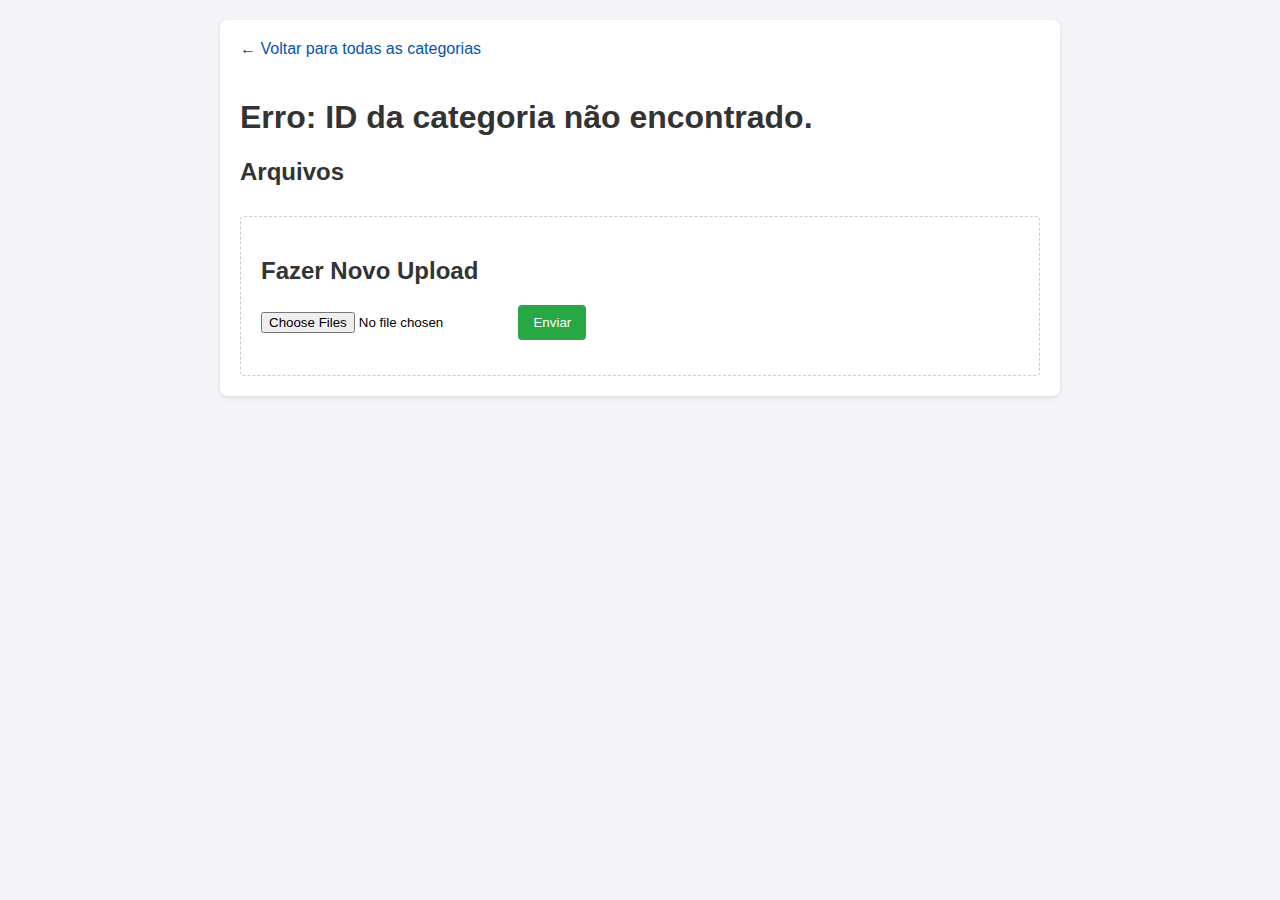
<file: sistemalojaremap/html/categoria.html>
<!DOCTYPE html>
<html lang="pt-br">
<head>
    <meta charset="UTF-8">
    <meta name="viewport" content="width=device-width, initial-scale=1.0">
    <title>Arquivos da Categoria</title>
    <style>
        body { font-family: sans-serif; background-color: #f4f4f9; margin: 0; padding: 20px; }
        .container { max-width: 800px; margin: auto; background: #fff; padding: 20px; border-radius: 8px; box-shadow: 0 2px 5px rgba(0,0,0,0.1); }
        h1, h2 { color: #333; }
        a { text-decoration: none; color: #0056b3; }
        ul { list-style: none; padding: 0; margin-top: 20px; }
        li { background: #f9f9f9; border: 1px solid #eee; padding: 15px; margin-bottom: 10px; border-radius: 4px; display: flex; justify-content: space-between; align-items: center; }
        .upload-form { margin-top: 30px; padding: 20px; border: 1px dashed #ccc; border-radius: 4px; }
        button { padding: 10px 15px; background-color: #28a745; color: white; border: none; border-radius: 4px; cursor: pointer; }
        button:hover { background-color: #218838; }
        .status { margin-top: 15px; font-style: italic; }
        #voltar { display: inline-block; margin-bottom: 20px; }
        .delete-btn { background-color: #dc3545; font-size: 12px; padding: 5px 10px; }
        .delete-btn:hover { background-color: #c82333; }
    </style>
</head>
<body>
    <div class="container">
        <a href="index.html" id="voltar">&larr; Voltar para todas as categorias</a>
        <h1 id="titulo-categoria">Carregando...</h1>
        
        <h2>Arquivos</h2>
        <ul id="lista-arquivos"></ul>
        <div id="status-lista" class="status"></div>

        <div class="upload-form">
            <h2>Fazer Novo Upload</h2>
            <form id="form-upload">
                <input type="file" id="input-arquivo" required multiple>
                <button type="submit">Enviar</button>
            </form>
            <div id="status-upload" class="status"></div>
        </div>
    </div>

    <script>
        // LINHA CORRETA
        const API_URL = 'https://loja-drive-api-server.velmc0.easypanel.host/api';

        const tituloCategoria = document.getElementById('titulo-categoria');
        const listaArquivos = document.getElementById('lista-arquivos');
        const statusLista = document.getElementById('status-lista');
        const statusUpload = document.getElementById('status-upload');
        const formUpload = document.getElementById('form-upload');
        const inputFile = document.getElementById('input-arquivo');

        const params = new URLSearchParams(window.location.search);
        const categoriaId = params.get('id');

        async function carregarArquivos() {
            if (!categoriaId) {
                tituloCategoria.textContent = "Erro: ID da categoria não encontrado.";
                return;
            }

            statusLista.textContent = 'Carregando arquivos...';
            listaArquivos.innerHTML = '';

            try {
                const response = await fetch(`${API_URL}/categorias/${categoriaId}/arquivos`);
                if (!response.ok) throw new Error('Falha ao carregar.');
                
                const data = await response.json();
                tituloCategoria.textContent = data.titulo;

                if (data.arquivos.length === 0) {
                    statusLista.textContent = 'Nenhum arquivo encontrado nesta categoria.';
                    return;
                }

                data.arquivos.forEach(arq => {
                    // --- ALTERAÇÃO AQUI ---
                    // Agora, todos os arquivos usarão o webViewLink padrão.
                    const linkHref = arq.webViewLink;
                    // --- FIM DA ALTERAÇÃO ---

                    const li = document.createElement('li');
                    li.innerHTML = `
                        <a href="${linkHref}" target="_blank">${arq.name}</a>
                        <button class="delete-btn" onclick="apagarArquivo('${arq.id}', '${arq.name}')">Apagar</button>
                    `;
                    listaArquivos.appendChild(li);
                });
                statusLista.textContent = '';
            } catch (error) {
                statusLista.textContent = `Erro: ${error.message}`;
            }
        }

        formUpload.addEventListener('submit', async (event) => {
            event.preventDefault();
            const arquivos = inputFile.files;
            if (arquivos.length === 0) return;

            const formData = new FormData();
            for (let i = 0; i < arquivos.length; i++) {
                formData.append('arquivos', arquivos[i]);
            }
            formData.append('categoriaId', categoriaId);

            statusUpload.textContent = `Enviando ${arquivos.length} arquivo(s)...`;
            try {
                const response = await fetch(`${API_URL}/upload`, {
                    method: 'POST',
                    body: formData
                });
                
                const result = await response.json();
                if (!response.ok) {
                    throw new Error(result.message || 'Erro desconhecido no upload.');
                }
                
                statusUpload.textContent = result.message;
                inputFile.value = '';
                carregarArquivos();
            } catch (error) {
                statusUpload.textContent = `Erro: ${error.message}`;
            }
        });
        
        async function apagarArquivo(fileId, fileName) {
            if (!confirm(`Tem certeza que deseja apagar o arquivo "${fileName}"?`)) {
                return;
            }

            statusLista.textContent = `Apagando "${fileName}"...`;
            try {
                const response = await fetch(`${API_URL}/arquivos/${fileId}`, { method: 'DELETE' });
                if (!response.ok) throw new Error((await response.json()).message);

                statusLista.textContent = 'Arquivo apagado com sucesso.';
                carregarArquivos();
            } catch(error) {
                statusLista.textContent = `Erro ao apagar: ${error.message}`;
            }
        }

        document.addEventListener('DOMContentLoaded', carregarArquivos);
    </script>
</body>
</html>
</file>
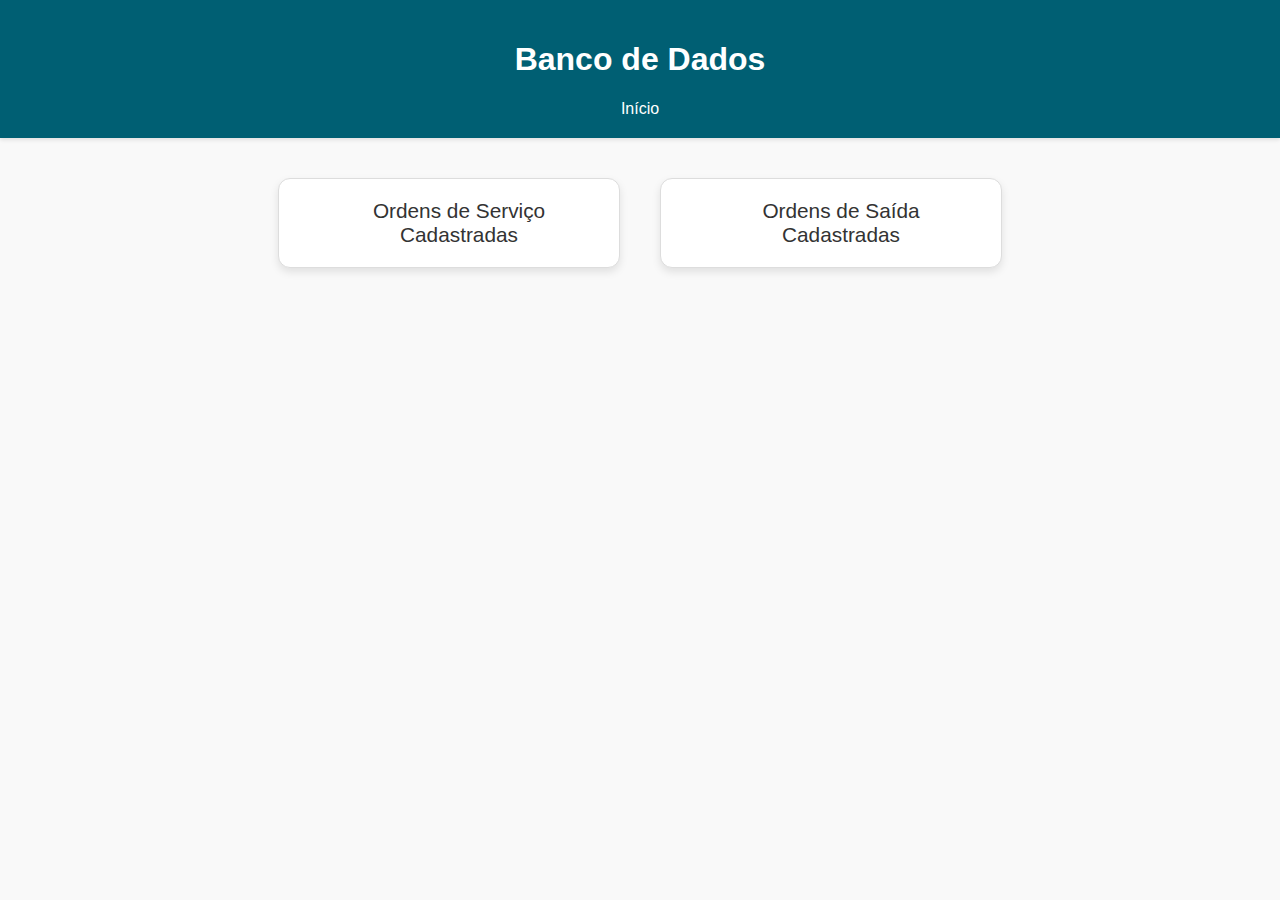
<file: sistemalojaremap/html/index_dtbase.html>
<html lang="pt-br" data-lt-installed="true"><head>
    <meta charset="UTF-8">
    <meta name="viewport" content="width=device-width, initial-scale=1.0">
    <link rel="stylesheet" href="https://cdnjs.cloudflare.com/ajax/libs/font-awesome/6.5.1/css/all.min.css" integrity="sha512-DTOQO9RWCH3ppGqcWaEA1BIZOC6xxalwEsw9c2QQeAIftl+Vegovlnee1c9QX4TctnWMn13TZye+giMm8e2LwA==" crossorigin="anonymous" referrerpolicy="no-referrer">
    <link rel="stylesheet" href="../css/indexstyle.css">
    <link rel="icon" type="image/x-icon" href="../src/favicon.ico">
    <title>Home Page</title>
  </head>
  <body>
    <header>
      <h1>Banco de Dados</h1>
      <a href="../index.html" class="header-link">Início</a>
    </header>

    <div class="content">
      <a href="../php/entryorderdtbase.php" class="menu-item">
        <i class="fas fa-tasks"></i>
        <span>Ordens de Serviço Cadastradas</span>
      </a>

      <a href="../php/exitorderdtbase.php" class="menu-item">
        <i class="fas fa-tasks"></i>
        <span>Ordens de Saída Cadastradas</span>
      </a>
    </div>
  

</body>
</html>
</file>
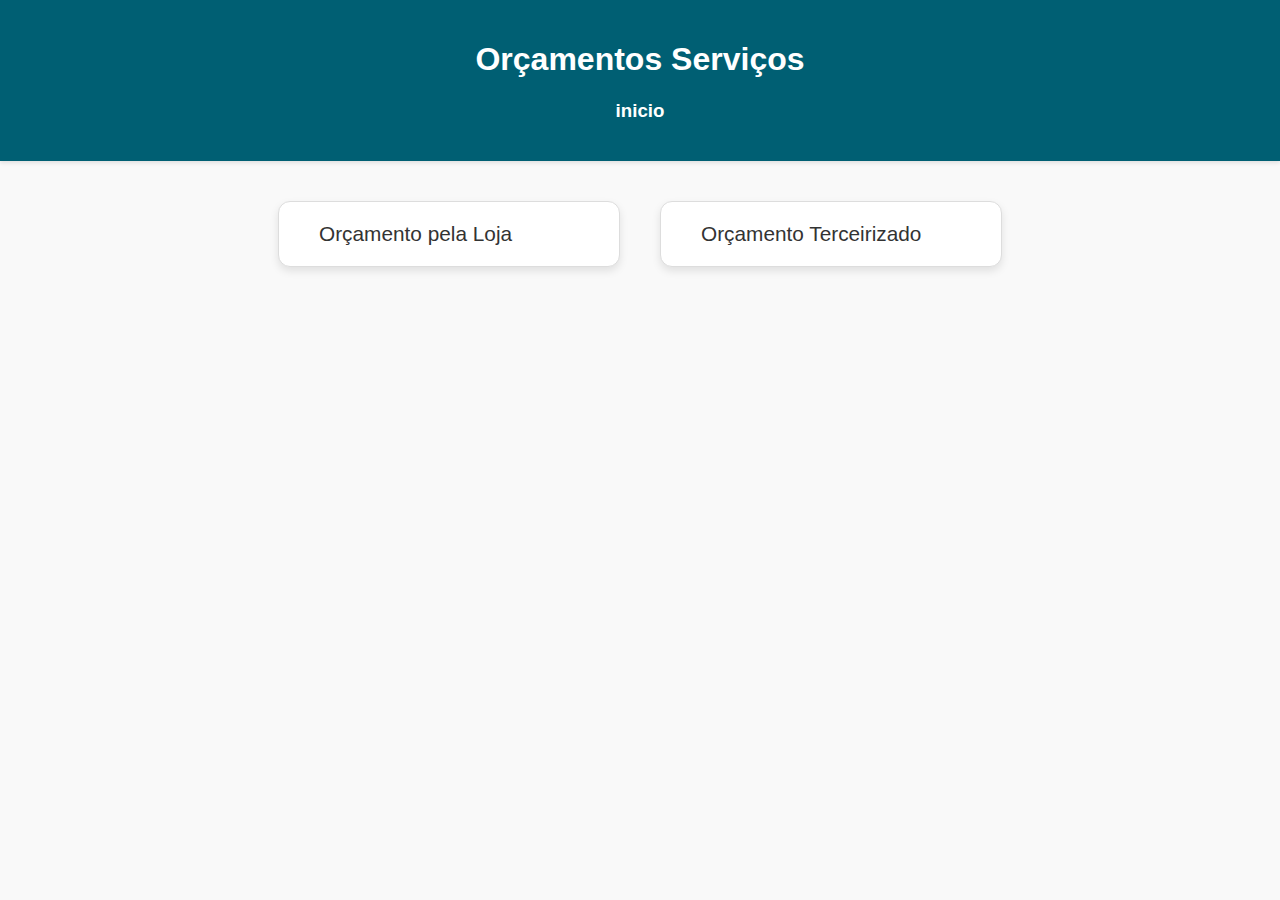
<file: sistemalojaremap/html/index_services.html>
<!DOCTYPE html>
<html lang="pt-br">
  <head>
    <meta charset="UTF-8" />
    <meta name="viewport" content="width=device-width, initial-scale=1.0" />
    <link
      rel="stylesheet"
      href="https://cdnjs.cloudflare.com/ajax/libs/font-awesome/6.5.1/css/all.min.css"
      integrity="sha512-DTOQO9RWCH3ppGqcWaEA1BIZOC6xxalwEsw9c2QQeAIftl+Vegovlnee1c9QX4TctnWMn13TZye+giMm8e2LwA=="
      crossorigin="anonymous"
      referrerpolicy="no-referrer"
    />
    <link rel="stylesheet" href="../css/indexstyle.css" />
    <link rel="icon" type="image/x-icon" href="../src/favicon.ico" />
    <title>Orçamento de Serviços</title>
  </head>
  <body>
    <header>
      <h1>Orçamentos Serviços</h1>
      <a href="../index.html"><h3>inicio</h3></a>
    </header>
    <div class="content">
      <a href="../php/service_budget.php">
        <div class="menu-item" id="Orçamento">
          <i class="fa-solid fa-file-invoice-dollar"></i
          ><span>Orçamento pela Loja</span>
        </div>
      </a>
      <a href="./sticker_budget.html"
        ><div class="menu-item" id="servicos">
          <i class="fa-solid fa-tape"></i><span>Orçamento Terceirizado</span>
        </div>
      </a>
    </div>
  </body>
</html>
</file>
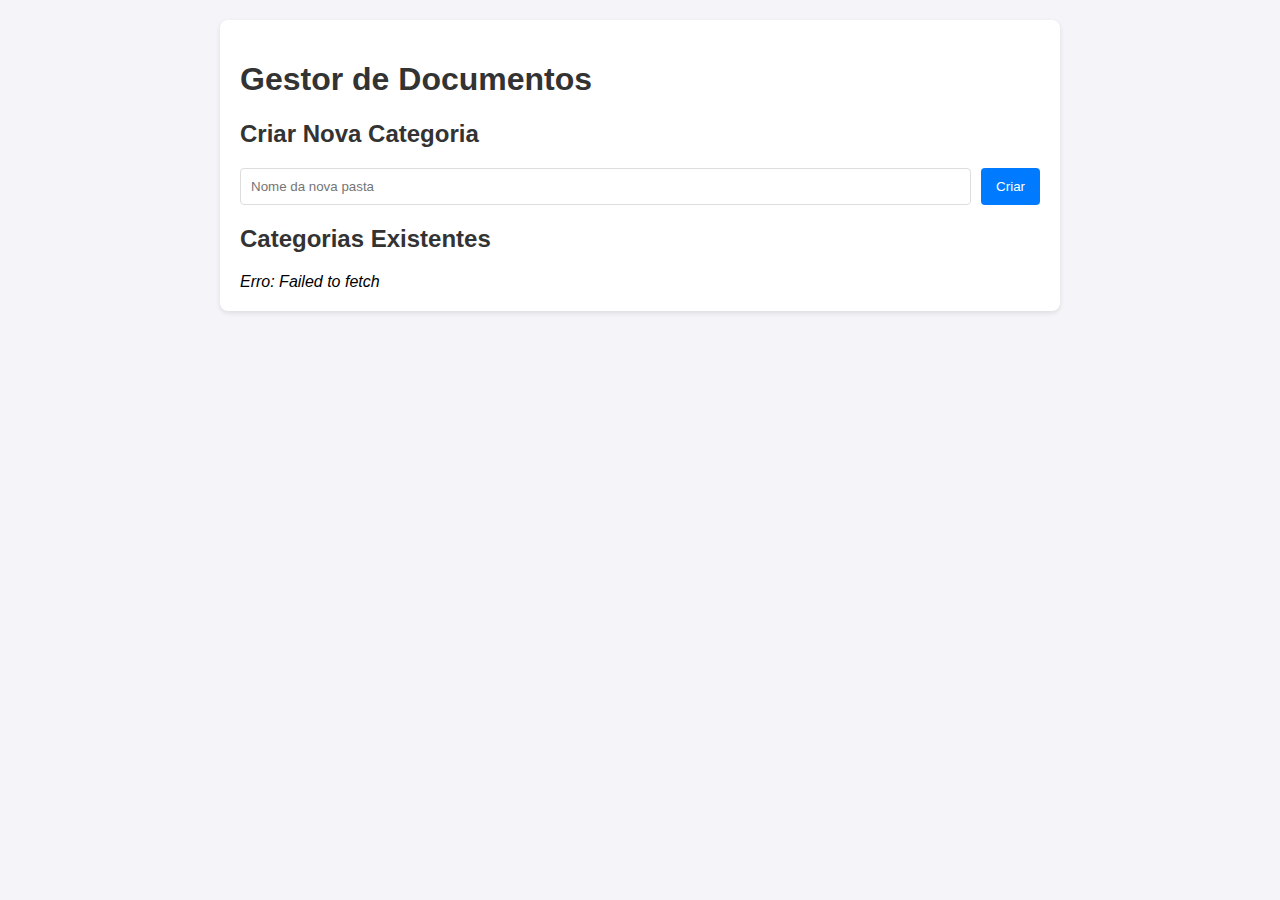
<file: sistemalojaremap/html/pastas.html>
<!DOCTYPE html>
<html lang="pt-br">
<head>
    <meta charset="UTF-8">
    <meta name="viewport" content="width=device-width, initial-scale=1.0">
    <title>Gestor de Documentos</title>
    <style>
        body { font-family: sans-serif; background-color: #f4f4f9; margin: 0; padding: 20px; }
        .container { max-width: 800px; margin: auto; background: #fff; padding: 20px; border-radius: 8px; box-shadow: 0 2px 5px rgba(0,0,0,0.1); }
        h1, h2 { color: #333; }
        .form-container { display: flex; gap: 10px; }
        input[type="text"] { flex-grow: 1; padding: 10px; border: 1px solid #ddd; border-radius: 4px; }
        button { padding: 10px 15px; background-color: #007bff; color: white; border: none; border-radius: 4px; cursor: pointer; }
        button:hover { background-color: #0056b3; }
        ul { list-style: none; padding: 0; margin-top: 20px; }
        li { background: #f9f9f9; border: 1px solid #eee; padding: 15px; margin-bottom: 10px; border-radius: 4px; display: flex; justify-content: space-between; align-items: center; }
        a { text-decoration: none; color: #0056b3; font-weight: bold; }
        .status { margin-top: 15px; font-style: italic; }
        .delete-btn { background-color: #dc3545; font-size: 12px; padding: 5px 10px; }
        .delete-btn:hover { background-color: #c82333; }
    </style>
</head>
<body>
    <div class="container">
        <h1>Gestor de Documentos</h1>
        
        <h2>Criar Nova Categoria</h2>
        <form id="form-nova-categoria">
            <div class="form-container">
                <input type="text" id="titulo-categoria" placeholder="Nome da nova pasta" required>
                <button type="submit">Criar</button>
            </div>
        </form>
        <div id="status-criacao" class="status"></div>

        <h2>Categorias Existentes</h2>
        <ul id="lista-categorias"></ul>
        <div id="status-lista" class="status">Carregando...</div>
    </div>

    <script>
       // LINHA CORRETA
        const API_URL = 'https://loja-drive-api-server.velmc0.easypanel.host/api';
        
        const formCriacao = document.getElementById('form-nova-categoria');
        const inputTitulo = document.getElementById('titulo-categoria');
        const listaCategorias = document.getElementById('lista-categorias');
        const statusLista = document.getElementById('status-lista');
        const statusCriacao = document.getElementById('status-criacao');

        async function carregarCategorias() {
            statusLista.textContent = 'Carregando...';
            listaCategorias.innerHTML = '';
            try {
                const response = await fetch(`${API_URL}/categorias`);
                if (!response.ok) throw new Error('Falha ao carregar.');
                
                const categorias = await response.json();
                
                if (categorias.length === 0) {
                    statusLista.textContent = 'Nenhuma categoria encontrada.';
                    return;
                }

                categorias.forEach(cat => {
                    const li = document.createElement('li');
                    li.innerHTML = `
                        <a href="categoria.html?id=${cat.id}">${cat.titulo}</a>
                        <button class="delete-btn" onclick="apagarCategoria(${cat.id}, '${cat.titulo}')">Apagar</button>
                    `;
                    listaCategorias.appendChild(li);
                });
                statusLista.textContent = '';
            } catch (error) {
                statusLista.textContent = `Erro: ${error.message}`;
            }
        }

        formCriacao.addEventListener('submit', async (event) => {
            event.preventDefault();
            const titulo = inputTitulo.value.trim();
            if (!titulo) return;

            statusCriacao.textContent = 'Criando...';
            try {
                const response = await fetch(`${API_URL}/categorias`, {
                    method: 'POST',
                    headers: { 'Content-Type': 'application/json' },
                    body: JSON.stringify({ titulo })
                });
                if (!response.ok) throw new Error((await response.json()).message);
                
                statusCriacao.textContent = 'Categoria criada!';
                inputTitulo.value = '';
                carregarCategorias();
            } catch (error) {
                statusCriacao.textContent = `Erro: ${error.message}`;
            }
        });

        async function apagarCategoria(id, titulo) {
            if (!confirm(`Tem certeza que deseja apagar a categoria "${titulo}" e TODOS os seus arquivos? Esta ação não pode ser desfeita.`)) {
                return;
            }

            statusLista.textContent = `Apagando "${titulo}"...`;
            try {
                const response = await fetch(`${API_URL}/categorias/${id}`, { method: 'DELETE' });
                if (!response.ok) throw new Error((await response.json()).message);
                
                statusLista.textContent = 'Categoria apagada com sucesso.';
                carregarCategorias();
            } catch (error) {
                statusLista.textContent = `Erro ao apagar: ${error.message}`;
            }
        }

        document.addEventListener('DOMContentLoaded', carregarCategorias);
    </script>
</body>
</html>
</file>
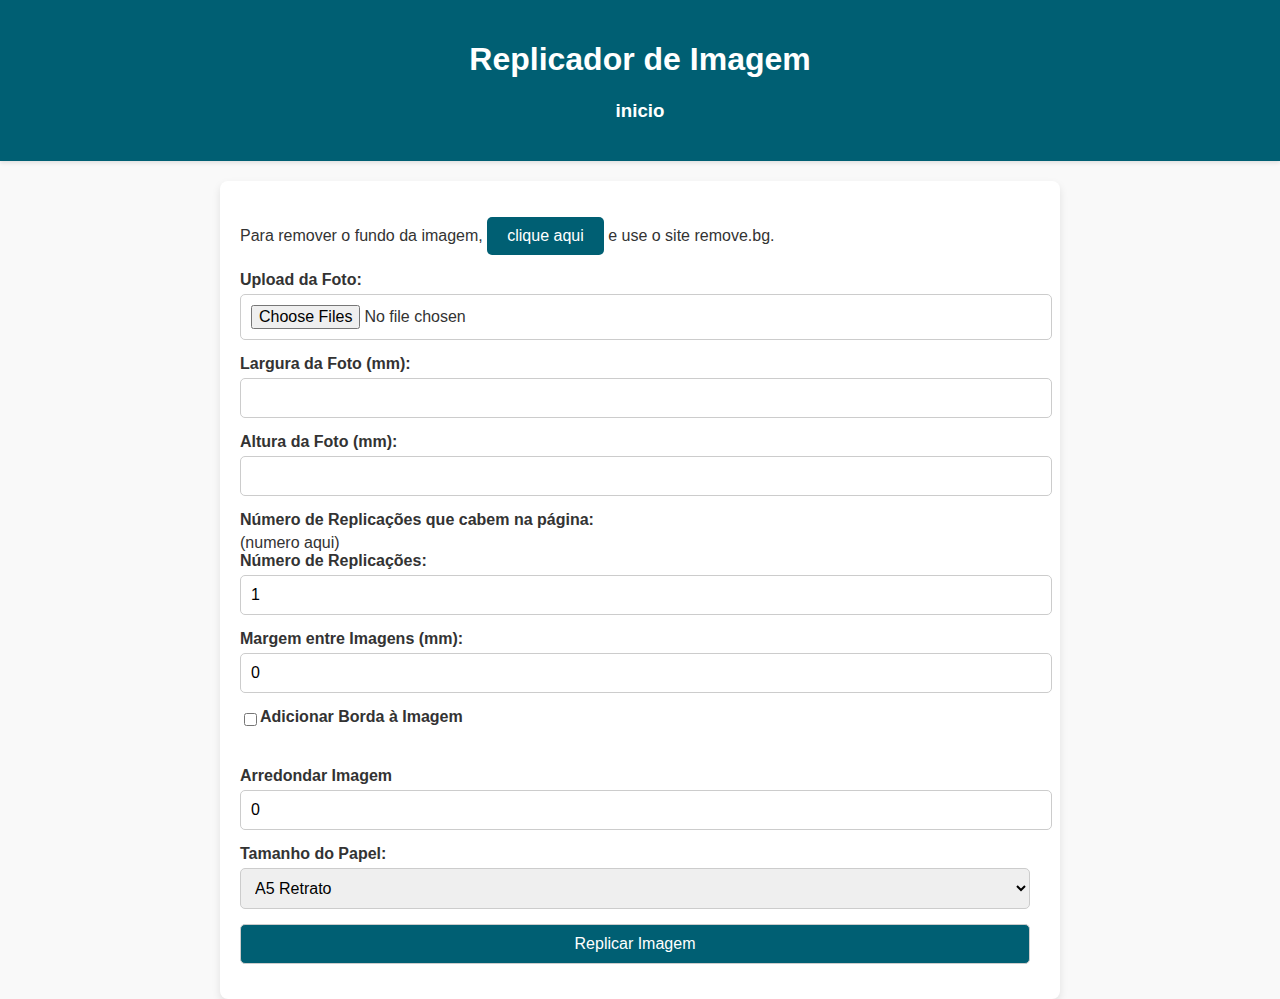
<file: sistemalojaremap/html/replicate_images.html>
<!DOCTYPE html>
<html lang="pt-BR">
  <head>
    <meta charset="UTF-8" />
    <meta name="viewport" content="width=device-width, initial-scale=1.0" />
    <title>Replicador de Imagem</title>
    <link rel="stylesheet" href="../css/replicate_images.css" />
    <link rel="icon" type="image/x-icon" href="../src/favicon.ico" />
  </head>
  <body>
    <header>
      <h1>Replicador de Imagem</h1>
      <a href="../index.html"><h3>inicio</h3></a>
    </header>

    <div class="container">
      <div class="remove-bg-link">
        <p>
          Para remover o fundo da imagem,
          <a href="https://www.remove.bg/pt-br" target="_blank">clique aqui</a>
          e use o site remove.bg.
        </p>
      </div>
      <div>
        <label for="imageUpload">Upload da Foto:</label>
        <input type="file" id="imageUpload" accept="image/*" multiple />
      </div>
      <div>
        <label for="imageWidth">Largura da Foto (mm):</label>
        <input type="number" id="imageWidth" min="1" />
      </div>
      <div>
        <label for="imageHeight">Altura da Foto (mm):</label>
        <input type="number" id="imageHeight" min="1" />
      </div>
      <div>
        <label for="imageCountPage"
          >Número de Replicações que cabem na página:</label
        >
        <span id="Pgfor-size">(numero aqui)</span>
      </div>
      <div>
        <label for="imageCount">Número de Replicações:</label>
        <input type="number" id="imageCount" min="1" value="1" />
      </div>
      <div>
        <label for="imageMargin">Margem entre Imagens (mm):</label>
        <input type="number" id="imageMargin" min="0" value="0" />
      </div>
      <div style="display: flex">
        <input type="checkbox" id="imageBorder" />
        <label for="imageBorder">Adicionar Borda à Imagem</label>
      </div>
      <br />
      <br />
      <div>
        <label for="imageRound">Arredondar Imagem</label>
        <input type="number" id="imageRound" min="0" value="0" />
      </div>
      <div>
        <label for="paperSize">Tamanho do Papel:</label>
        <select id="paperSize">
          <option value="A5">A5 Retrato</option>
          <option value="A5_Paisagem">A5 Paisagem</option>
          <option value="A4">A4 Retrato</option>
          <option value="A4_Paisagem">A4 Paisagem</option>
          <option value="A3">A3 Retrato</option>
          <option value="A3_Paisagem">A3 Paisagem</option>
        </select>
      </div>
      <button id="replicateButton">Replicar Imagem</button>
    </div>

    <script>
      document
        .getElementById("replicateButton")
        .addEventListener("click", replicateImage)

      const widthInput = document.getElementById("imageWidth")
      const heightInput = document.getElementById("imageHeight")
      const marginInput = document.getElementById("imageMargin")
      const paperSizeSelect = document.getElementById("paperSize")
      const resultSpan = document.getElementById("Pgfor-size")

      const paperSizes = {
        A3: { width: 297, height: 420 },
        A3_Paisagem: { width: 420, height: 297 },
        A4: { width: 210, height: 297 },
        A4_Paisagem: { width: 297, height: 210 },
        A5: { width: 148, height: 210 },
        A5_: { width: 210, height: 148 },
      }

      function calcularElementos(
        alturaElemento,
        larguraElemento,
        margem,
        papel
      ) {
        const totalWidth = larguraElemento + margem
        const totalHeight = alturaElemento + margem
        const elementosPorLinha = Math.floor(papel.width / totalWidth)
        const elementosPorColuna = Math.floor(papel.height / totalHeight)
        return elementosPorLinha * elementosPorColuna
      }

      function updateResult() {
        const larguraElemento = parseFloat(widthInput.value)
        const alturaElemento = parseFloat(heightInput.value)
        const imgMargin = parseFloat(marginInput.value)
        const paperSize = paperSizeSelect.value
        const papel = paperSizes[paperSize]

        if (
          isNaN(larguraElemento) ||
          isNaN(alturaElemento) ||
          isNaN(imgMargin) ||
          larguraElemento <= 0 ||
          alturaElemento <= 0 ||
          imgMargin < 0
        ) {
          resultSpan.textContent = "(numero aqui)"
          return
        }

        const totalElementos = calcularElementos(
          alturaElemento,
          larguraElemento,
          imgMargin,
          papel
        )
        resultSpan.textContent = totalElementos
      }

      widthInput.addEventListener("input", updateResult)
      heightInput.addEventListener("input", updateResult)
      marginInput.addEventListener("input", updateResult)
      paperSizeSelect.addEventListener("change", updateResult)

     function replicateImage() {
  const fileInput = document.getElementById("imageUpload")
  const countInput = document.getElementById("imageCount")
  const borderInput = document.getElementById("imageBorder")
  const roundInput = document.getElementById("imageRound")
  const roundInputPercent = parseInt(roundInput.value)

  const files = Array.from(fileInput.files)
  const imgWidth = parseFloat(widthInput.value)
  const imgHeight = parseFloat(heightInput.value)
  const imgCount = parseInt(countInput.value)
  const imgMargin = parseFloat(marginInput.value)
  const addBorder = borderInput.checked
  const paperSize = paperSizeSelect.value
  const papel = paperSizes[paperSize]

  if (files.length === 0 || !imgWidth || !imgHeight || !imgCount) {
    alert("Por favor, carregue pelo menos uma imagem e insira as dimensões.")
    return
  }

  const totalWidth = imgWidth + imgMargin
  const totalHeight = imgHeight + imgMargin
  const rows = Math.floor(papel.height / totalHeight)
  const cols = Math.floor(papel.width / totalWidth)
  const maxPerPage = rows * cols
  const totalImages = imgCount // Agora não limitamos!

  // Abrir nova janela
  const newWindow = window.open("", "", "width=800,height=600")
  newWindow.document.write(`
    <html>
      <head>
        <title>Replicador de Imagem</title>
        <style>
          body {
            font-family: Arial, sans-serif;
            background-color: #f5f5f5;
            margin: 0;
            padding: 20px;
          }
          .page {
            width: ${papel.width}mm;
            height: ${papel.height}mm;
            border: 1px solid #ccc;
            margin: 10px auto;
            page-break-after: always;
            display: flex;
            flex-wrap: wrap;
            align-content: flex-start;
            justify-content: center;
            position: relative;
            background: white;
          }
          .page img {
            margin: ${imgMargin / 2}mm;
            ${addBorder ? "border: 1px solid black;" : ""}
            border-radius: ${roundInputPercent}%;
            object-fit: cover;
          }
        </style>
      </head>
      <body>
      <div id="container"></div>
      </body>
    </html>
  `)
  newWindow.document.close()

  const container = newWindow.document.getElementById("container")

  // Carregar todas as imagens primeiro
  let imagensCarregadas = []

  files.forEach((file) => {
    const reader = new FileReader()
    reader.onload = function (e) {
      imagensCarregadas.push(e.target.result)

      if (imagensCarregadas.length === files.length) {
        // Quando todas estiverem carregadas
        inserirImagens(imagensCarregadas)
      }
    }
    reader.readAsDataURL(file)
  })

  function inserirImagens(listaImagens) {
    let currentPage = criarNovaPagina()
    let imagensNaPagina = 0
    let i = 0

    while (i < totalImages) {
      for (let imgSrc of listaImagens) {
        if (i >= totalImages) break

        const imgElement = newWindow.document.createElement("img")
        imgElement.src = imgSrc
        imgElement.style.width = imgWidth + "mm"
        imgElement.style.height = imgHeight + "mm"

        currentPage.appendChild(imgElement)

        imagensNaPagina++
        i++

        if (imagensNaPagina >= maxPerPage && i < totalImages) {
          // Se encher a página, cria nova
          currentPage = criarNovaPagina()
          imagensNaPagina = 0
        }
      }
    }
  }

  function criarNovaPagina() {
    const page = newWindow.document.createElement("div")
    page.className = "page"
    container.appendChild(page)
    return page
  }
}



      // Inicializa o resultado ao carregar a página
      updateResult()
    </script>
  </body>
</html>
</file>
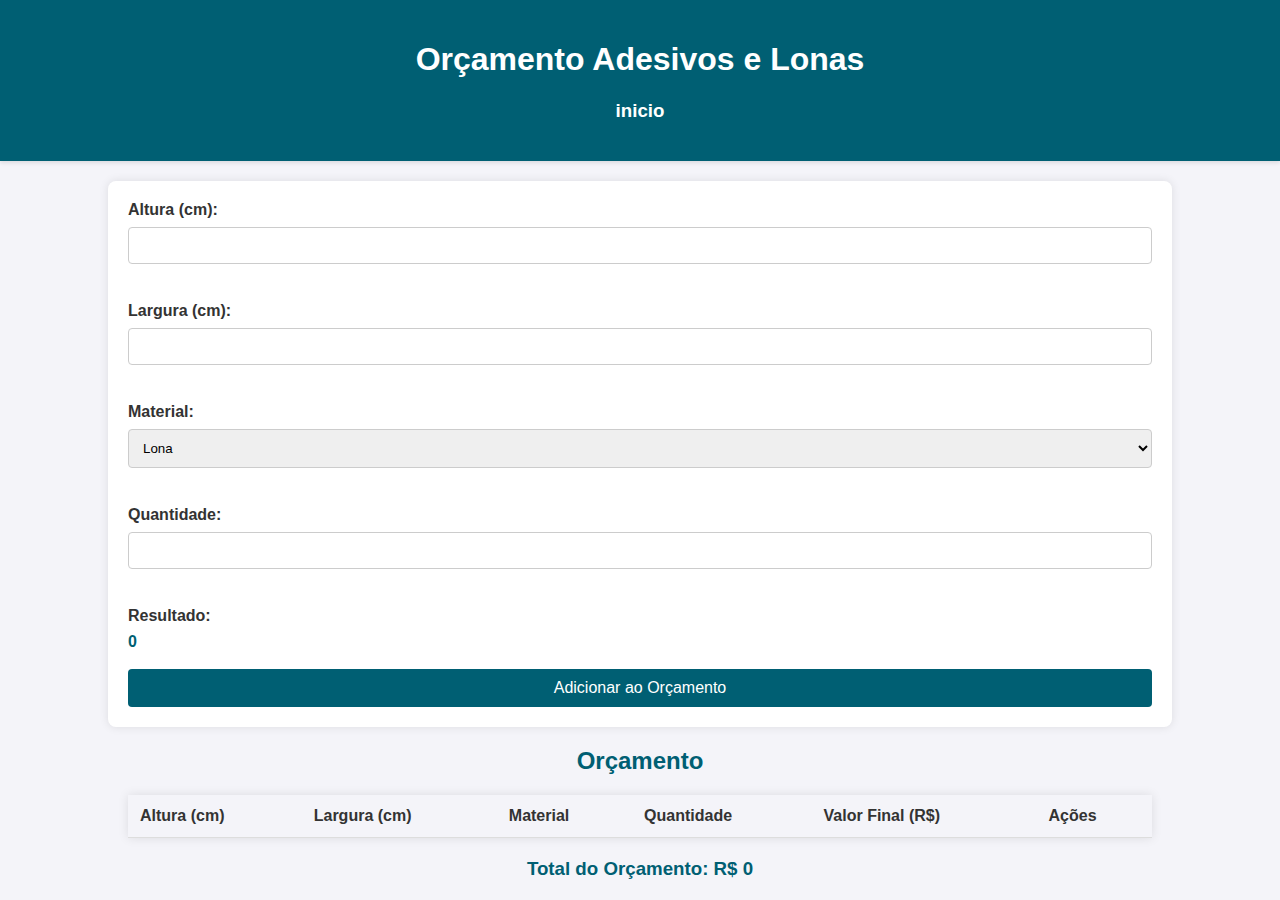
<file: sistemalojaremap/html/sticker_budget.html>
<!DOCTYPE html>
<html lang="pt-br">
  <head>
    <meta charset="UTF-8" />
    <meta name="viewport" content="width=device-width, initial-scale=1.0" />
    <title>Calculadora de Orçamento</title>
    <link rel="stylesheet" href="../css/sticker_budget.css" />
    <link rel="icon" type="image/x-icon" href="../src/favicon.ico" />
  </head>
  <body>
    <header>
      <h1>Orçamento Adesivos e Lonas</h1>
      <a href="../index.html"><h3>inicio</h3></a>
    </header>

    <form id="calculator">
      <label for="altura">Altura (cm):</label>
      <input type="number" id="altura" name="altura" min="0" /><br /><br />

      <label for="largura">Largura (cm):</label>
      <input type="number" id="largura" name="largura" min="0" /><br /><br />

      <label for="material">Material:</label>
      <select id="material" name="material">
        <option value="61">Lona</option>
        <option value="66">Lona com Acabamento (Ilhois, Banner)</option>
        <option value="61">Adesivo Leitoso</option>
        <option value="69">Adesivo Fosco</option>
        <option value="66">Adesivo Transparente</option>
        <option value="76">Adesivo Perfurado</option></select
      ><br /><br />

      <label for="quantidade">Quantidade:</label>
      <input
        type="number"
        id="quantidade"
        name="quantidade"
        min="0"
      /><br /><br />

      <label for="resultado">Resultado:</label>
      <span id="resultado">0</span>
      <br /><br />

      <button type="button" onclick="adicionarOrcamento()">
        Adicionar ao Orçamento
      </button>
    </form>

    <h2>Orçamento</h2>
    <table id="orcamentoTable">
      <thead>
        <tr>
          <th>Altura (cm)</th>
          <th>Largura (cm)</th>
          <th>Material</th>
          <th>Quantidade</th>
          <th>Valor Final (R$)</th>
          <th>Ações</th>
        </tr>
      </thead>
      <tbody></tbody>
    </table>

    <h3>Total do Orçamento: R$ <span id="totalOrcamento">0</span></h3>

    <script>
      var totalOrcamento = 0
      const porcentagemFixa = 130
      const valorMinimo = 20.0

      function adicionarOrcamento() {
        var altura = parseFloat(document.getElementById("altura").value) || 0
        var largura = parseFloat(document.getElementById("largura").value) || 0
        var materialElement = document.getElementById("material")
        var material =
          materialElement.options[materialElement.selectedIndex].text
        var valorCobrado = parseFloat(materialElement.value) || 0
        var quantidade =
          parseInt(document.getElementById("quantidade").value) || 0

        var resultado =
          (altura / 100) * (largura / 100) * valorCobrado * quantidade
        var valorFinal = resultado + resultado * (porcentagemFixa / 100)

        var table = document
          .getElementById("orcamentoTable")
          .getElementsByTagName("tbody")[0]
        var newRow = table.insertRow()

        var cell1 = newRow.insertCell(0)
        var cell2 = newRow.insertCell(1)
        var cell3 = newRow.insertCell(2)
        var cell4 = newRow.insertCell(3)
        var cell5 = newRow.insertCell(4)
        var cell6 = newRow.insertCell(5)

        cell1.innerHTML = altura.toFixed(2)
        cell2.innerHTML = largura.toFixed(2)
        cell3.innerHTML = material
        cell4.innerHTML = quantidade
        cell5.innerHTML = valorFinal.toFixed(2)
        cell6.innerHTML =
          '<button onclick="removerOrcamento(this, ' +
          valorFinal.toFixed(2) +
          ')">Remover</button>'

        totalOrcamento += valorFinal
        atualizarTotalOrcamento()
      }

      function removerOrcamento(button, valorFinal) {
        var row = button.parentNode.parentNode
        row.parentNode.removeChild(row)

        totalOrcamento -= valorFinal
        atualizarTotalOrcamento()
      }

      function atualizarTotalOrcamento() {
        var totalExibido =
          totalOrcamento < valorMinimo ? valorMinimo : totalOrcamento
        document.getElementById("totalOrcamento").innerText =
          totalExibido.toFixed(2)
      }

      document
        .getElementById("calculator")
        .addEventListener("input", function () {
          var altura = parseFloat(document.getElementById("altura").value) || 0
          var largura =
            parseFloat(document.getElementById("largura").value) || 0
          var valorCobrado =
            parseFloat(document.getElementById("material").value) || 0
          var quantidade =
            parseInt(document.getElementById("quantidade").value) || 0

          var resultado =
            (altura / 100) * (largura / 100) * valorCobrado * quantidade
          var valorFinal = resultado + resultado * (porcentagemFixa / 100)

          document.getElementById("resultado").innerText = valorFinal.toFixed(2)
        })
    </script>
  </body>
</html>
</file>
<file: sistemalojaremap/css/indexstyle.css>
* {
  text-decoration: none;
}
body {
  font-family: "Helvetica Neue", Arial, sans-serif;
  margin: 0;
  padding: 0;
  background-color: #f9f9f9;
  display: flex;
  flex-direction: column;
  align-items: center;
  color: #333;
}
.navegar {
  text-decoration: none;
  background: #005f73;
  color: #fff;
  padding: 10px 20px;
  border-radius: 4px;
  transition: background 0.3s;
}
header {
  width: 100%;
  background: #005f73;
  color: #fff;
  padding: 20px 0;
  text-align: center;
  box-shadow: 0 2px 4px rgba(0, 0, 0, 0.1);
}
header a {
  text-decoration: none;
  color: #fff;
}
header h1 {
  color: #fff;
}

nav {
  display: flex;
  justify-content: center;
  background-color: #94d2bd;
  width: 100%;
  padding: 15px 0;
  box-shadow: 0 2px 4px rgba(0, 0, 0, 0.1);
}

.content {
  padding: 30px;
  text-align: center;
  display: flex;
  flex-wrap: wrap;
  justify-content: center;
  gap: 20px;
}

.menu-item {
  display: flex;
  align-items: center;
  margin: 10px;
  padding: 20px;
  background: #fff;
  border: 1px solid #ddd;
  border-radius: 12px;
  width: 300px;
  box-shadow: 0 4px 8px rgba(0, 0, 0, 0.1);
  transition: background 0.3s, transform 0.3s;
}

.menu-item:hover {
  background: #e0f7fa;
  transform: translateY(-5px);
}

.menu-item i {
  font-size: 2.5em;
  margin-right: 20px;
  color: #005f73;
}

.menu-item span {
  font-size: 1.3em;
  color: #333;
}
</file>
<file: sistemalojaremap/css/replicate_images.css>
body {
  font-family: "Helvetica Neue", Arial, sans-serif;
  margin: 0;
  padding: 0;
  background-color: #f9f9f9;
  display: flex;
  flex-direction: column;
  align-items: center;
  color: #333;
}

header {
  width: 100%;
  background: #005f73;
  padding: 20px 0;
  text-align: center;
  box-shadow: 0 2px 4px rgba(0, 0, 0, 0.1);
}
header a {
  text-decoration: none;
  color: #fff;
}
header h1 {
  color: #fff;
}

/* importar */
.menu-bar {
  background-color: #333;
  overflow: hidden;
}

.menu-bar ul {
  list-style-type: none;
  margin: 0;
  padding: 0;
}

.menu-bar ul li {
  float: left;
}

.menu-bar ul li a {
  display: block;
  color: white;
  text-align: center;
  padding: 14px 20px;
  text-decoration: none;
}

.menu-bar ul li a:hover {
  background-color: #111;
}
/* importar */
.container {
  background-color: #fff;
  padding: 20px;
  border-radius: 8px;
  box-shadow: 0 4px 8px rgba(0, 0, 0, 0.1);
  width: 80%;
  max-width: 800px;
  margin-top: 20px;
}

h1 {
  text-align: center;
  color: #333;
}

label {
  display: block;
  margin-bottom: 5px;
  font-weight: bold;
}

input[type="file"],
input[type="number"],
select,
button,
.remove-bg-link {
  margin-bottom: 15px;
}

input[type="file"],
input[type="number"],
select,
button {
  width: calc(100% - 10px);
  padding: 10px;
  border: 1px solid #ccc;
  border-radius: 5px;
  font-size: 16px;
}

button {
  background-color: #005f73;
  color: #fff;
  cursor: pointer;
}

button:hover {
  background-color: #003f51;
}

.remove-bg-link a {
  display: inline-block;
  padding: 10px 20px;
  background-color: #005f73;
  color: #fff;
  text-decoration: none;
  border-radius: 5px;
  transition: background-color 0.3s;
}

.remove-bg-link a:hover {
  background-color: #003f51;
}
</file>
<file: sistemalojaremap/css/sticker_budget.css>
/* Global Styles */
body {
  font-family: Arial, sans-serif;
  margin: 0;
  padding: 0;
  background-color: #f4f4f9;
  color: #333;
}

h1,
h2,
h3 {
  text-align: center;
  color: #005f73;
}
header {
  width: 100%;
  background: #005f73;
  color: #fff;
  padding: 20px 0;
  text-align: center;
  box-shadow: 0 2px 4px rgba(0, 0, 0, 0.1);
}
header a {
  text-decoration: none;
  color: #fff;
}
header h1 {
  color: #fff;
}
header h3 {
  color: #fff;
}
form {
  width: 80%;
  margin: 20px auto;
  background: #fff;
  padding: 20px;
  border-radius: 8px;
  box-shadow: 0 0 10px rgba(0, 0, 0, 0.1);
}

label {
  display: block;
  margin-bottom: 8px;
  font-weight: bold;
}

input[type="number"],
select {
  width: 100%;
  padding: 10px;
  margin-bottom: 20px;
  border: 1px solid #ccc;
  border-radius: 4px;
  box-sizing: border-box;
}

button {
  width: 100%;
  padding: 10px;
  background-color: #005f73;
  color: white;
  border: none;
  border-radius: 4px;
  cursor: pointer;
  font-size: 16px;
}

button:hover {
  background-color: #357abd;
}

table {
  width: 80%;
  margin: 20px auto;
  border-collapse: collapse;
  background: #fff;
  box-shadow: 0 0 10px rgba(0, 0, 0, 0.1);
}

th,
td {
  padding: 12px;
  text-align: left;
  border-bottom: 1px solid #ddd;
}

th {
  background-color: #f4f4f9;
}

td button {
  background-color: #ff4d4d;
  color: white;
  border: none;
  padding: 8px;
  border-radius: 4px;
  cursor: pointer;
}

.menu-bar {
  background-color: #333;
  overflow: hidden;
}

.menu-bar ul {
  list-style-type: none;
  margin: 0;
  padding: 0;
}

.menu-bar ul li {
  float: left;
}

.menu-bar ul li a {
  display: block;
  color: white;
  text-align: center;
  padding: 14px 20px;
  text-decoration: none;
}

.menu-bar ul li a:hover {
  background-color: #111;
}
td button:hover {
  background-color: #cc0000;
}

#totalOrcamento {
  font-weight: bold;
  color: #005f73;
}

#resultado {
  font-weight: bold;
  color: #005f73;
}
</file>
